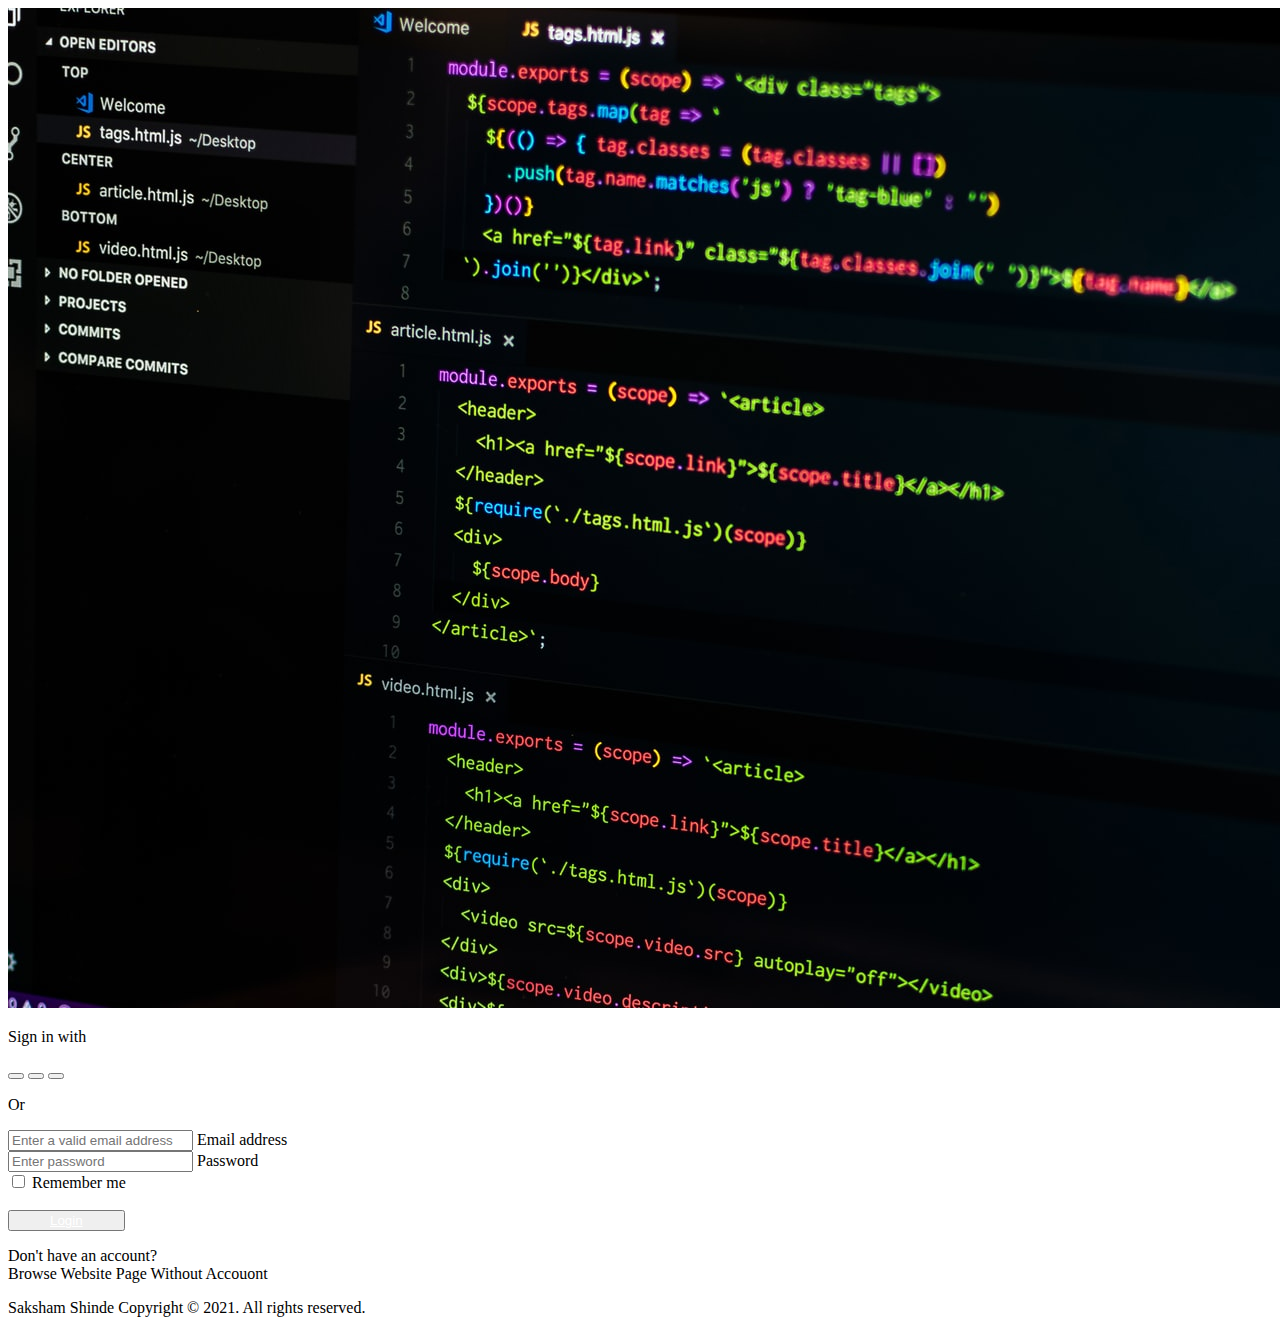
<file: Index.html>
<!DOCTYPE html>
<html lang="en">

<head>
  <meta charset="UTF-8">
  <meta http-equiv="X-UA-Compatible" content="IE=edge">
  <meta name="viewport" content="width=device-width, initial-scale=1.0">
  <title>Login In | Coding With Saksham</title>
  <link rel="stylesheet" href="style.css">
  <link href="https://cdn.jsdelivr.net/npm/bootstrap@5.1.3/dist/css/bootstrap.min.css" rel="stylesheet"
    integrity="sha384-1BmE4kWBq78iYhFldvKuhfTAU6auU8tT94WrHftjDbrCEXSU1oBoqyl2QvZ6jIW3" crossorigin="anonymous">
  <script src="https://cdn.jsdelivr.net/npm/@popperjs/core@2.10.2/dist/umd/popper.min.js"
    integrity="sha384-7+zCNj/IqJ95wo16oMtfsKbZ9ccEh31eOz1HGyDuCQ6wgnyJNSYdrPa03rtR1zdB"
    crossorigin="anonymous"></script>
  <script src="https://cdn.jsdelivr.net/npm/bootstrap@5.1.3/dist/js/bootstrap.min.js"
    integrity="sha384-QJHtvGhmr9XOIpI6YVutG+2QOK9T+ZnN4kzFN1RtK3zEFEIsxhlmWl5/YESvpZ13"
    crossorigin="anonymous"></script>
    <script>
      alert("Please Do Not Login Now Error No:23i3h2k Browse Website Directly By Clicking Browse Website")
    </script>
    <style>
      a{
        color: white;
      }
    </style>

</head>

<body>
  <header>
    <section class="vh-100">
      <div class="container-fluid h-custom">
        <div class="row d-flex justify-content-center align-items-center h-100">
          <div class="col-md-9 col-lg-6 col-xl-5">
            <img src="photo-1516101922849-2bf0be616449.jpg" class="img-fluid" alt="Sample image">
          </div>
          <div class="col-md-8 col-lg-6 col-xl-4 offset-xl-1">
            <form>
              <div class="d-flex flex-row align-items-center justify-content-center justify-content-lg-start">
                <p class="lead fw-normal mb-0 me-3">Sign in with</p>
                <button type="button" class="btn btn-primary btn-floating mx-1">
                  <i class="fab fa-facebook-f"></i>
                </button>

                <button type="button" class="btn btn-primary btn-floating mx-1">
                  <i class="fab fa-twitter"></i>
                 </button>

                <button type="button" class="btn btn-primary btn-floating mx-1">
                  <i class="fab fa-linkedin-in"></i>
                </button>
              </div>

              <div class="divider d-flex align-items-center my-4">
                <p class="text-center fw-bold mx-3 mb-0">Or</p>
              </div> 

              <!-- Email input -->
              <div class="form-outline mb-4">
                <input type="email" id="form3Example3" class="form-control form-control-lg"
                  placeholder="Enter a valid email address" />
                <label class="form-label" for="form3Example3">Email address</label>
              </div>

              <!-- Password input -->
              <div class="form-outline mb-3">
                <input type="password" id="form3Example4" class="form-control form-control-lg"
                  placeholder="Enter password" />
                <label class="form-label" for="form3Example4">Password</label>
              </div>

              <div class="d-flex justify-content-between align-items-center">
                <!-- Checkbox -->
                <div class="form-check mb-0">
                  <input class="form-check-input me-2" type="checkbox" value="" id="form2Example3" />
                  <label class="form-check-label" for="form2Example3">
                    Remember me
                  </label>
                </div>
                <a href="Forget-Password.html" class="text-body">Forgot password?</a>
              </div>

              <div class="text-center text-lg-start mt-4 pt-2">
                <button type="button" class="btn btn-primary btn-lg"
                  style="padding-left: 2.5rem; padding-right: 2.5rem;"><a class="avhref23" href="Loginsucsses.html" >  Login </a></button>
                <p class="small fw-bold mt-2 pt-1 mb-0">Don't have an account? <br> Browse Website Page Without Accouont <a href="Home.html"
                    class="link-danger">Browse Website</a></p>
              </div>

            </form>
          </div>
        </div>
      </div>
      <div
        class="d-flex flex-column flex-md-row text-center text-md-start justify-content-between py-4 px-4 px-xl-5 bg-primary">
        <!-- Copyright -->
        <div class="text-white mb-3 mb-md-0">
          Saksham Shinde Copyright © 2021. All rights reserved.
        </div>
        <!-- Copyright -->

        <!-- Right -->
        <div>
          <a href="#!" class="text-white me-4">
            <i class="fab fa-facebook-f"></i>
          </a>
          <a href="#!" class="text-white me-4">
            <i class="fab fa-twitter"></i>
          </a>
</file>
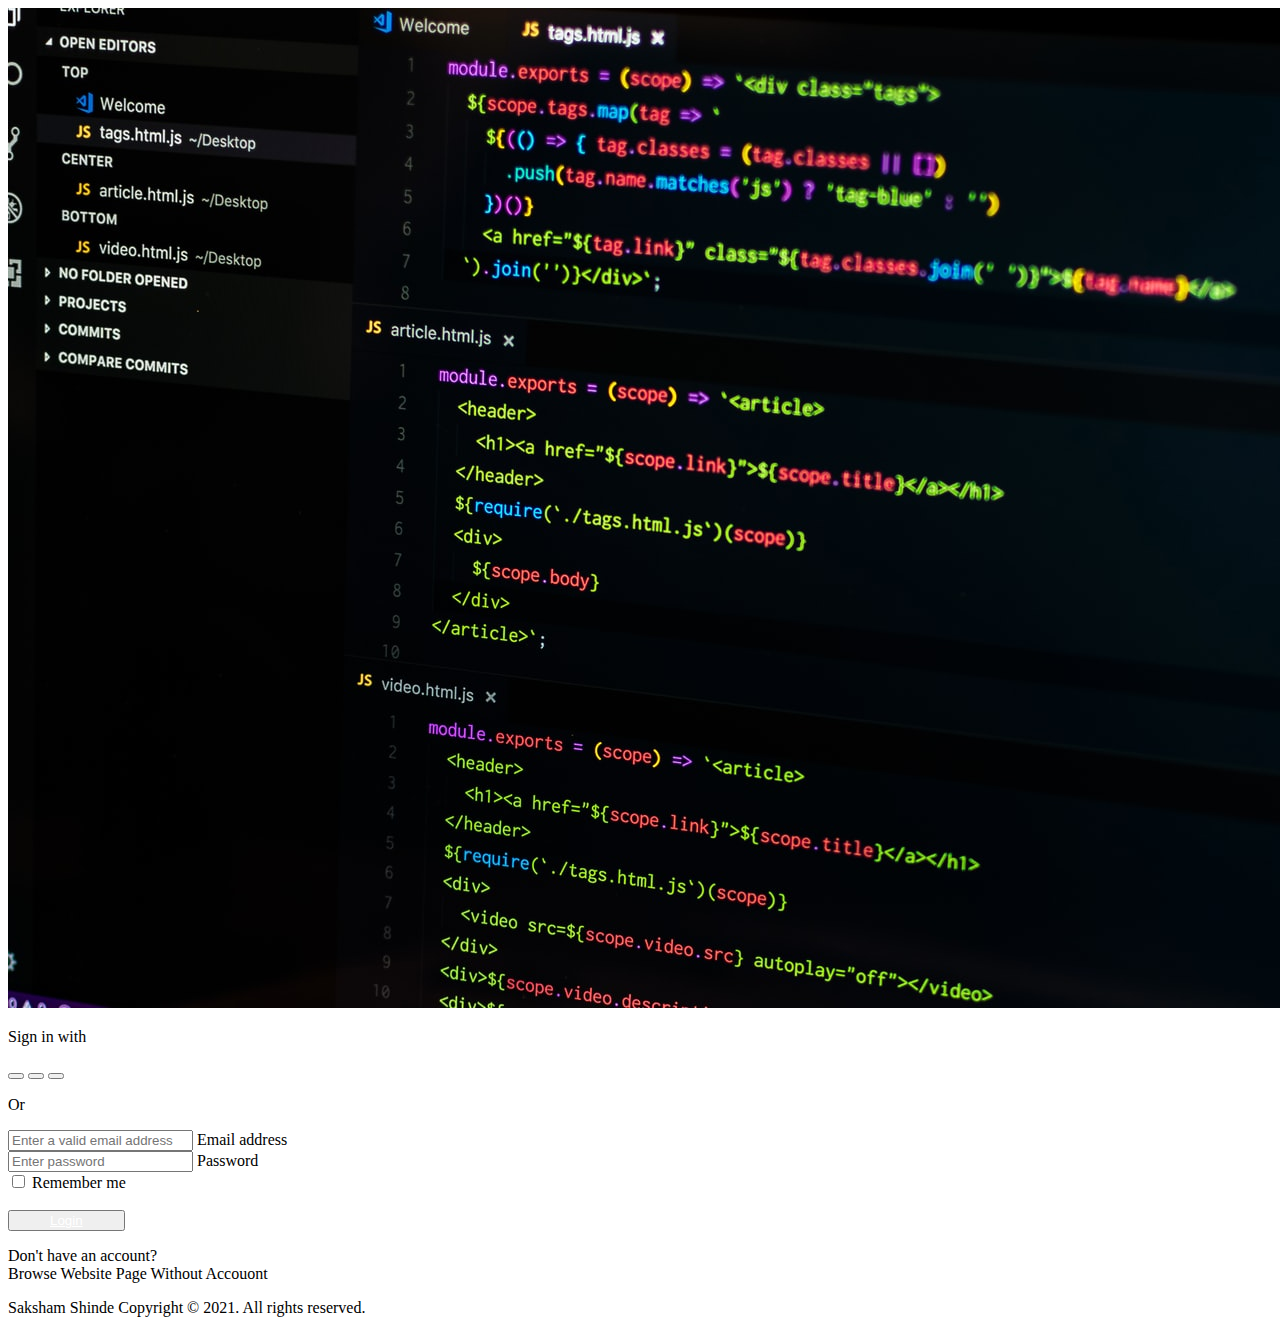
<file: index.html>
<!DOCTYPE html>
<html lang="en">

<head>
  <meta charset="UTF-8">
  <meta http-equiv="X-UA-Compatible" content="IE=edge">
  <meta name="viewport" content="width=device-width, initial-scale=1.0">
  <title>Login In | Coding With Saksham</title>
  <link rel="stylesheet" href="style.css">
  <link href="https://cdn.jsdelivr.net/npm/bootstrap@5.1.3/dist/css/bootstrap.min.css" rel="stylesheet"
    integrity="sha384-1BmE4kWBq78iYhFldvKuhfTAU6auU8tT94WrHftjDbrCEXSU1oBoqyl2QvZ6jIW3" crossorigin="anonymous">
  <script src="https://cdn.jsdelivr.net/npm/@popperjs/core@2.10.2/dist/umd/popper.min.js"
    integrity="sha384-7+zCNj/IqJ95wo16oMtfsKbZ9ccEh31eOz1HGyDuCQ6wgnyJNSYdrPa03rtR1zdB"
    crossorigin="anonymous"></script>
  <script src="https://cdn.jsdelivr.net/npm/bootstrap@5.1.3/dist/js/bootstrap.min.js"
    integrity="sha384-QJHtvGhmr9XOIpI6YVutG+2QOK9T+ZnN4kzFN1RtK3zEFEIsxhlmWl5/YESvpZ13"
    crossorigin="anonymous"></script>
    <script>
      alert("Please Do Not Login Now Error No:23i3h2k Browse Website Directly By Clicking Browse Website")
    </script>
    <style>
      a{
        color: white;
      }
    </style>

</head>

<body>
  <header>
    <section class="vh-100">
      <div class="container-fluid h-custom">
        <div class="row d-flex justify-content-center align-items-center h-100">
          <div class="col-md-9 col-lg-6 col-xl-5">
            <img src="photo-1516101922849-2bf0be616449.jpg" class="img-fluid" alt="Sample image">
          </div>
          <div class="col-md-8 col-lg-6 col-xl-4 offset-xl-1">
            <form>
              <div class="d-flex flex-row align-items-center justify-content-center justify-content-lg-start">
                <p class="lead fw-normal mb-0 me-3">Sign in with</p>
                <button type="button" class="btn btn-primary btn-floating mx-1">
                  <i class="fab fa-facebook-f"></i>
                </button>

                <button type="button" class="btn btn-primary btn-floating mx-1">
                  <i class="fab fa-twitter"></i>
                 </button>

                <button type="button" class="btn btn-primary btn-floating mx-1">
                  <i class="fab fa-linkedin-in"></i>
                </button>
              </div>

              <div class="divider d-flex align-items-center my-4">
                <p class="text-center fw-bold mx-3 mb-0">Or</p>
              </div> 

              <!-- Email input -->
              <div class="form-outline mb-4">
                <input type="email" id="form3Example3" class="form-control form-control-lg"
                  placeholder="Enter a valid email address" />
                <label class="form-label" for="form3Example3">Email address</label>
              </div>

              <!-- Password input -->
              <div class="form-outline mb-3">
                <input type="password" id="form3Example4" class="form-control form-control-lg"
                  placeholder="Enter password" />
                <label class="form-label" for="form3Example4">Password</label>
              </div>

              <div class="d-flex justify-content-between align-items-center">
                <!-- Checkbox -->
                <div class="form-check mb-0">
                  <input class="form-check-input me-2" type="checkbox" value="" id="form2Example3" />
                  <label class="form-check-label" for="form2Example3">
                    Remember me
                  </label>
                </div>
                <a href="Forget-Password.html" class="text-body">Forgot password?</a>
              </div>

              <div class="text-center text-lg-start mt-4 pt-2">
                <button type="button" class="btn btn-primary btn-lg"
                  style="padding-left: 2.5rem; padding-right: 2.5rem;"><a class="avhref23" href="Loginsucsses.html" >  Login </a></button>
                <p class="small fw-bold mt-2 pt-1 mb-0">Don't have an account? <br> Browse Website Page Without Accouont <a href="Home.html"
                    class="link-danger">Browse Website</a></p>
              </div>

            </form>
          </div>
        </div>
      </div>
      <div
        class="d-flex flex-column flex-md-row text-center text-md-start justify-content-between py-4 px-4 px-xl-5 bg-primary">
        <!-- Copyright -->
        <div class="text-white mb-3 mb-md-0">
          Saksham Shinde Copyright © 2021. All rights reserved.
        </div>
        <!-- Copyright -->

        <!-- Right -->
        <div>
          <a href="#!" class="text-white me-4">
            <i class="fab fa-facebook-f"></i>
          </a>
          <a href="#!" class="text-white me-4">
            <i class="fab fa-twitter"></i>
          </a>
          </html>
</file>
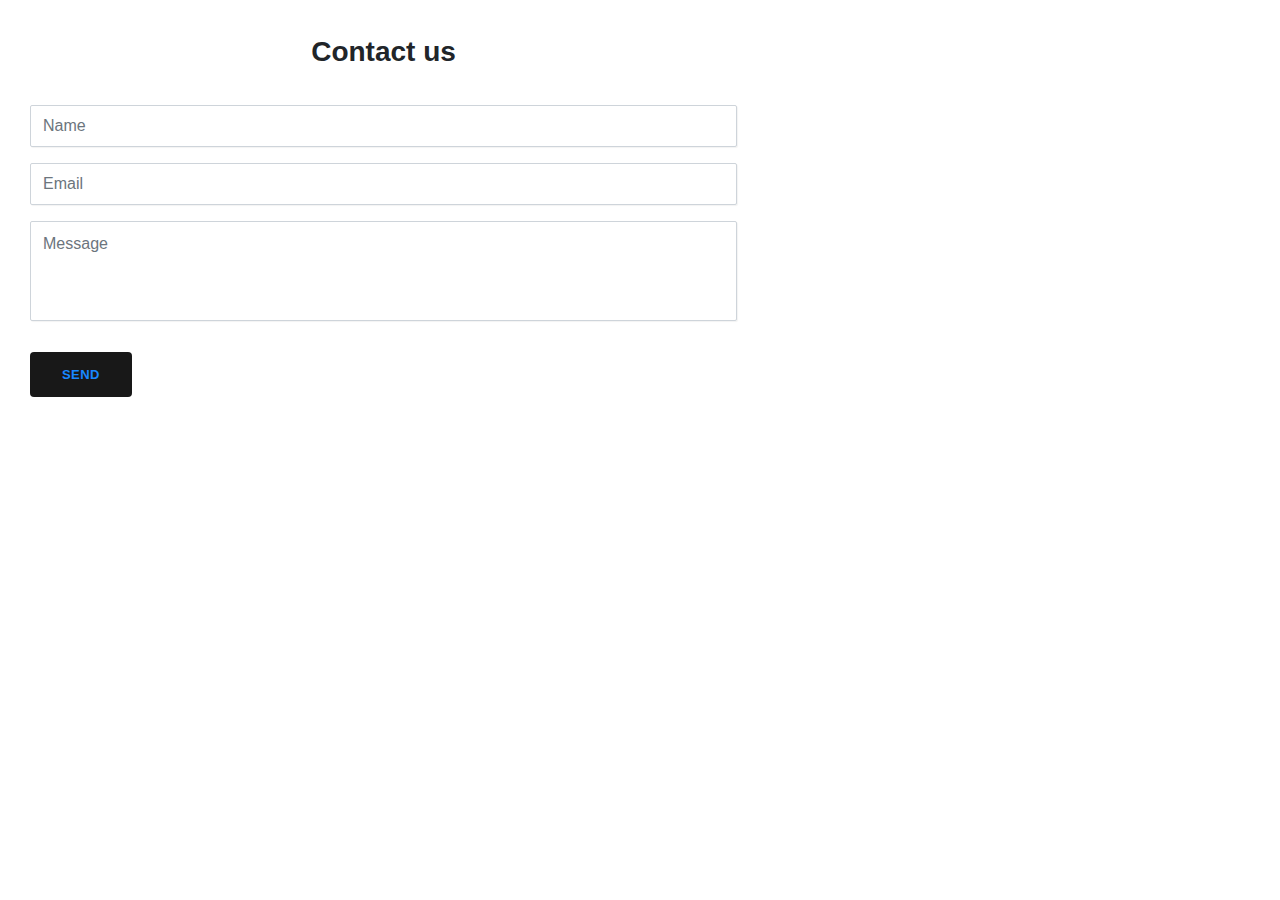
<file: Feedback.html>
<!DOCTYPE html>
<html lang="en">
<head>
  <meta charset="UTF-8">
  <meta http-equiv="X-UA-Compatible" content="IE=edge">
  <meta name="viewport" content="width=device-width, initial-scale=1.0">
  <title>Feedback | Coding With Saksham</title>
  <link rel="stylesheet" href="https://stackpath.bootstrapcdn.com/bootstrap/4.4.1/css/bootstrap.min.css">
  <script src="https://stackpath.bootstrapcdn.com/bootstrap/4.4.1/js/bootstrap.bundle.min.js"></script>
  <script src="https://cdnjs.cloudflare.com/ajax/libs/jquery/3.2.1/jquery.min.js"></script>
  <link rel="stylesheet" href="Feedback.css">
</head>
<body>
  <div class="contact-clean">
    <form onsubmit="return false;">
        <h2 class="text-center">Contact us</h2>
        <div class="form-group"><input class="form-control" type="text" name="name" placeholder="Name"></div>
        <div class="form-group"><input class="form-control" type="email" name="email" placeholder="Email"></div>
        <div class="form-group"><textarea class="form-control" name="message" placeholder="Message" rows="14"></textarea></div>
        <div class="form-group"><button class="btn btn-primary" type="submit">  <a href="Send-Success.html"> Send</a> </button></div>
    </form>
</div>
</body>
</html>
</file>
<file: style.css>
.divider:after,
.divider:before {
  content: "";
  flex: 1;
  height: 1px;
  background: #eee;
}
.h-custom {
  height: calc(100% - 73px);
}
@media (max-width: 450px) {
  .h-custom {
    height: 100%;
  }
}

/* .avhref23:hover{
  color: white;
} */
</file>
<file: Feedback.css>
body  {max-width:767px } 
    .contact-clean form {
        padding: 30px
    }


.contact-clean h2 {
    margin-top: 5px;
    font-weight: bold;
    font-size: 28px;
    margin-bottom: 36px;
    color: inherit
}

.contact-clean .form-group:last-child {
    margin-bottom: 5px
}
.contact-clean form .form-control {
    background: #fff;
    border-radius: 2px;
    box-shadow: 1px 1px 1px rgba(0, 0, 0, 0.05);
    outline: none;
    color: inherit;
    padding-left: 12px;
    height: 42px
}

.contact-clean form .form-control:focus {
    border: 1px solid #b2b2b2
}

.contact-clean form textarea.form-control {
    min-height: 100px;
    max-height: 260px;
    padding-top: 10px;
    resize: vertical;
    resize: none
}
.contact-clean form .btn {
    padding: 16px 32px;
    border: none;
    background: none;
    box-shadow: none;
    text-shadow: none;
    opacity: 0.9;
    text-transform: uppercase;
    font-weight: bold;
    font-size: 13px;
    letter-spacing: 0.4px;
    line-height: 1;
    outline: none !important
}

.contact-clean form .btn:hover {
    opacity: 1
}

.contact-clean form .btn:active {
    transform: translateY(1px)
}

.contact-clean form .btn-primary {
    background-color: #000000;
    margin-top: 15px;
    color: #fff
}
</file>
